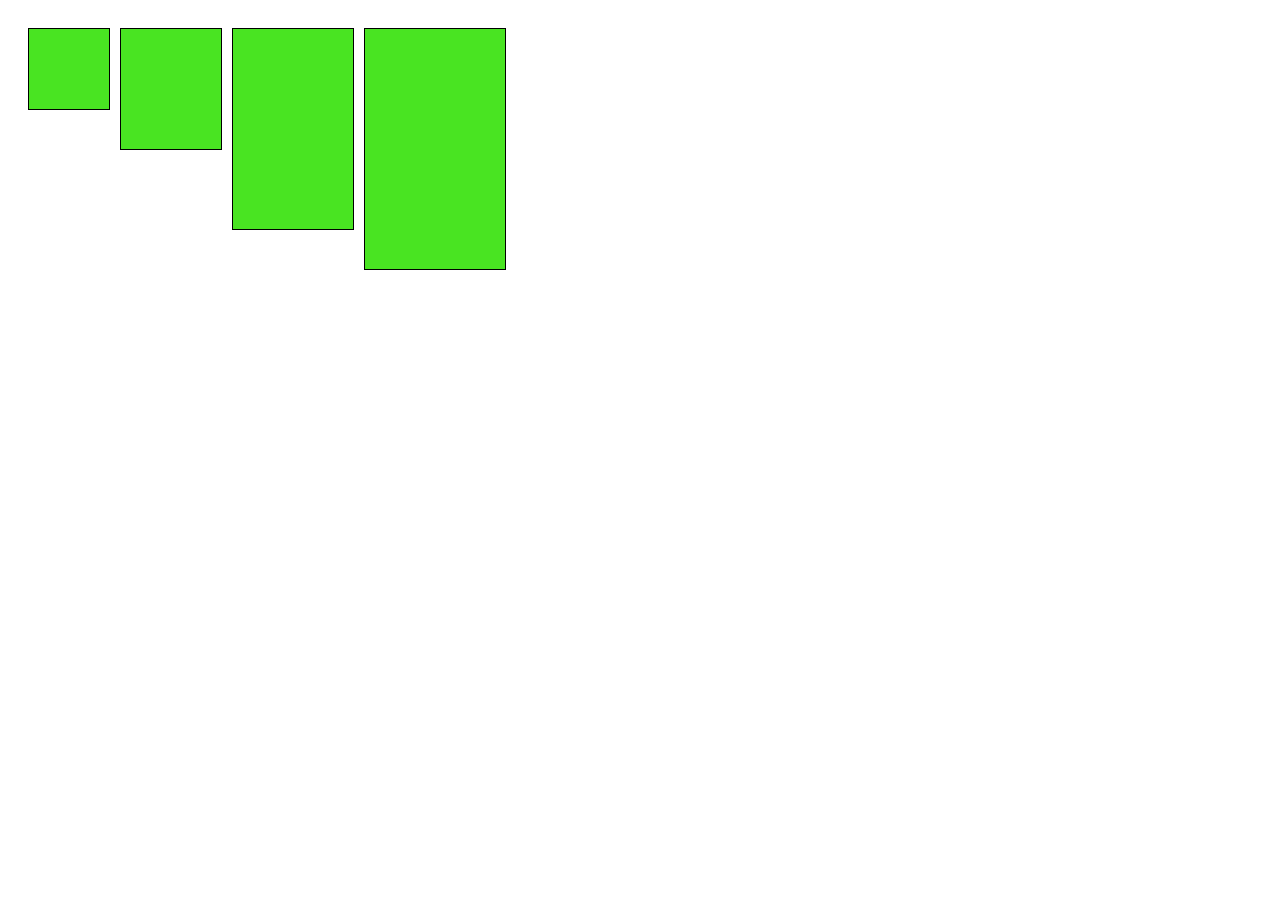
<file: massive js/index1.html>
<!DOCTYPE html>
<html lang="en">
<head>
    <meta charset="UTF-8">
    <meta name="viewport" content="width=device-width, initial-scale=1.0">
    <title>Document</title>
    <link rel="stylesheet" href="style1.css">
</head>
<body>
    <script src="massives.js"></script>
    
</body>
</html>
</file>
<file: massive js/style1.css>
div {
    display: flex;
    gap: 10px;
    padding: 20px;
}

.block {
    border: 1px solid black;
    background-color: rgb(73, 228, 34);
}
</file>
